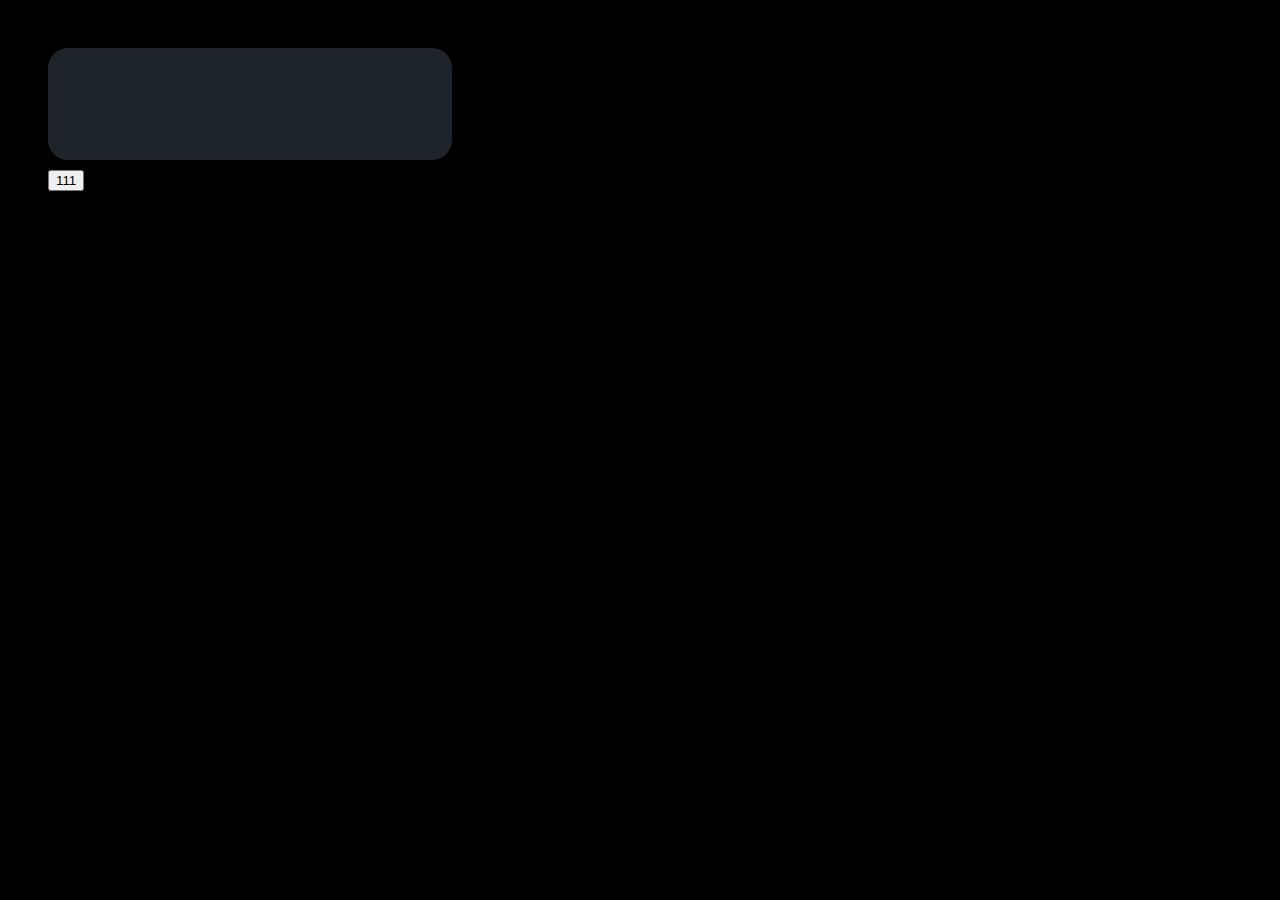
<file: calculator.html>
<!DOCTYPE html>
<html lang="en">
<head>
    <meta charset="UTF-8">
    <meta name="viewport" content="width=\, initial-scale=1.0">
    <title>Calculator</title>
    <link rel="stylesheet" href="styles.css">
</head>
<body>
    <div class="cal">
        <input type="text" class="input_box">
        <div class="Button">
            <button>111</button>
        </div>
    </div>
</body>
</html>
</file>
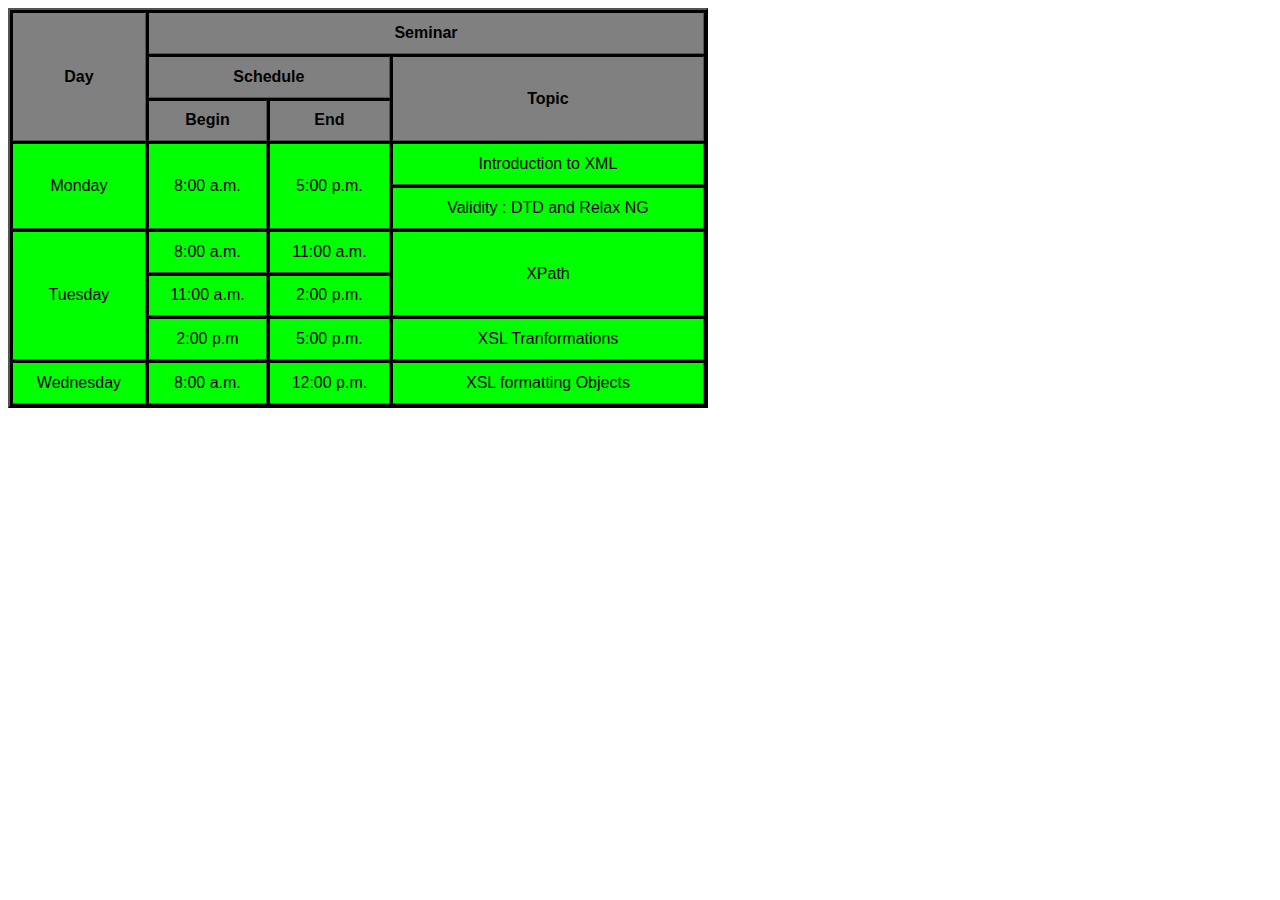
<file: table.html>
<!DOCTYPE html>
<html lang="en">
<head>
    <meta charset="UTF-8">
    <meta name="viewport" content="width=device-width, initial-scale=1.0">
    <title>Table</title>
</head>
<body>
    <table border="2" height="400" width="700" style="border-color:black; font-family: 'Segoe UI', Tahoma, Geneva, Verdana, sans-serif;" bgcolor="black">
        <tr style="background-color: grey;">
            <th rowspan="3">Day</th>
            <th colspan="4">Seminar</th>
        </tr>
        <tr style="background-color: grey;">
            <th colspan="2">Schedule</th>
            <th rowspan="2">Topic</th>
        </tr>
        <tr style="background-color: grey;">
            <th>Begin</th>
            <th>End</th>
        </tr>
        <tr bgcolor="lime">
            <td align="center" rowspan="2">Monday</td>
            <td align="center" rowspan="2">8:00 a.m.</td>
            <td align="center" rowspan="2">5:00 p.m.</td>
            <td align="center">Introduction to XML</td>

        </tr>
        <tr bgcolor="lime">
            <td align="center">Validity : DTD and Relax NG</td>
        </tr>
        <tr bgcolor="lime">
            <td align="center" rowspan="3">Tuesday</td>
            <td align="center" rowspan="1">8:00 a.m.</td>
            <td align="center" rowspan="1">11:00 a.m.</td>
            <td rowspan="2" align="center"">XPath</td>
        </tr>
        <tr bgcolor="lime">
            <td align="center" rowspan="1">11:00 a.m.</td>
            <td align="center" rowspan="1">2:00 p.m.</td>
            
        </tr>
        <tr bgcolor="lime">
            <td rowspan="" align="center">2:00 p.m</td>
            <td align="center">5:00 p.m.</td>
            <td rowspan="" align="center">XSL Tranformations</td>
        </tr>
        <tr bgcolor="lime">
            <td align="center" rowspan="3">Wednesday</td>
            <td align="center" rowspan="1">8:00 a.m.</td>
            <td align="center" rowspan="1">12:00 p.m.</td>
            <td rowspan="" align="center">XSL formatting Objects</td>
            
        </tr>
    </table>
</body>
</html>
</file>
<file: styles.css>
.input_box{
    width: 400px;
    height: 110px;
    border: none;
    border-radius: 20px;   
    color: aquamarine; 
    background-color: rgb(30, 36, 43);
    margin: 40px;
    margin-bottom: 10px;
}
body{
    background-color: black;
}
.Button{
    margin-left: 40px;

    
}
.cal{
    width: 500px;
}
</file>
